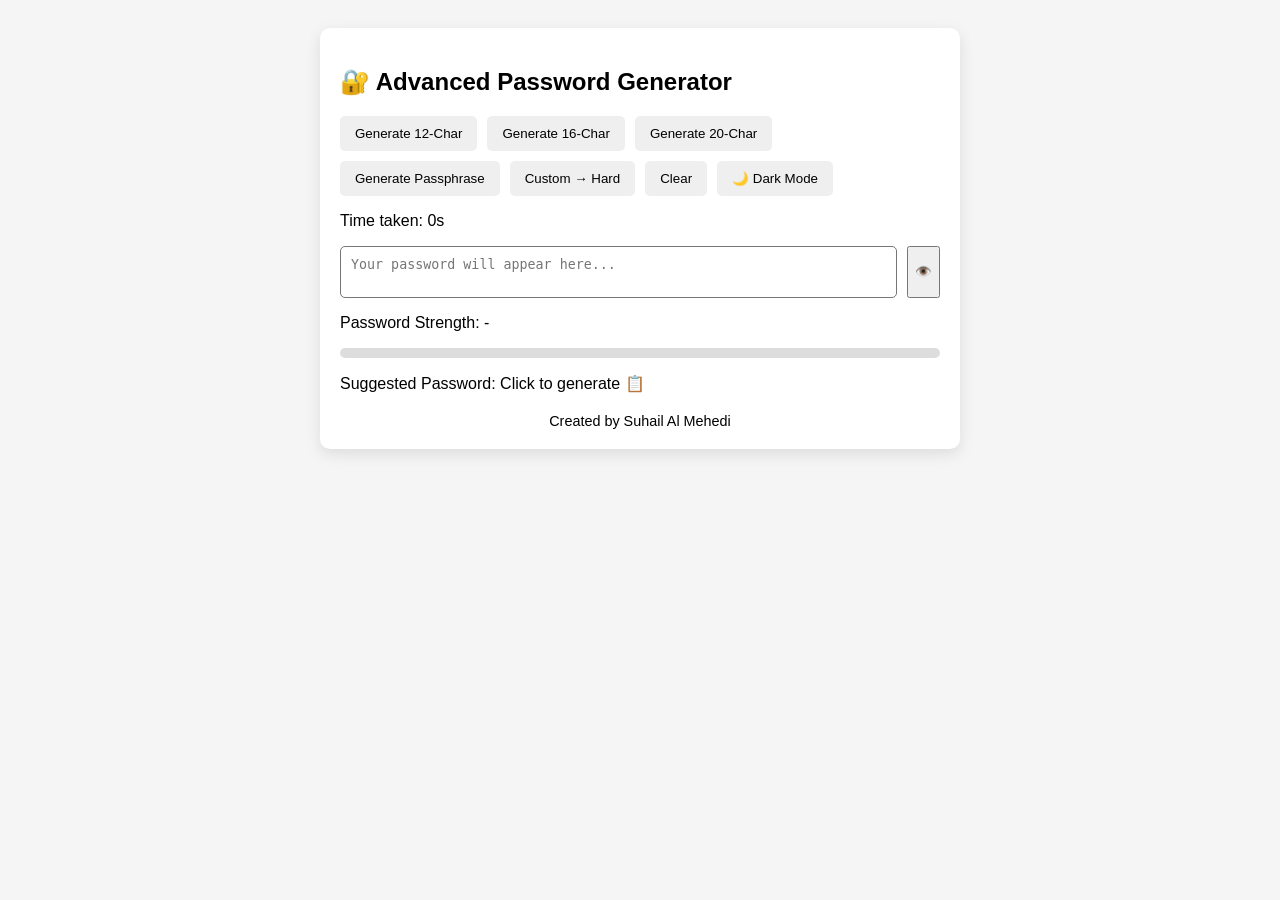
<file: index.html>
<!DOCTYPE html>
<html lang="en">
<head>
<meta charset="UTF-8">
<meta name="viewport" content="width=device-width, initial-scale=1.0">
<title>Advanced Password Generator</title>
<link rel="stylesheet" href="./style.css">
</head>
<body>
  <div class="container">
    <h2>🔐 Advanced Password Generator</h2>

    <div class="button-group">
      <button onclick="generatePassword(12)">Generate 12-Char</button>
      <button onclick="generatePassword(16)">Generate 16-Char</button>
      <button onclick="generatePassword(20)">Generate 20-Char</button>
      <button onclick="generatePassphrase()">Generate Passphrase</button>
      <button onclick="customToHard()">Custom → Hard</button>
      <button onclick="clearTextarea()">Clear</button>
      <button class="toggle-theme" onclick="toggleDarkMode()">🌙 Dark Mode</button>
    </div>

    <p id="timer">Time taken: 0s</p>
    
    <div class="password-container">
      <textarea id="output" placeholder="Your password will appear here..." oninput="checkStrength()"></textarea>
      <button class="toggle-visibility" onclick="toggleVisibility()">👁️</button>
    </div>
    
    <p id="strength">Password Strength: -</p>
    <div id="strength-bar"><div id="strength-fill"></div></div>

    <p>Suggested Password:
      <span id="suggestedPassword" onclick="copyPassword()">Click to generate</span>
      <span id="copyIcon" class="copy-icon">📋</span>
    </p>

    <footer>Created by Suhail Al Mehedi</footer>
  </div>

<script type="module" src="./main.js"></script>
</body>
</html>
</file>
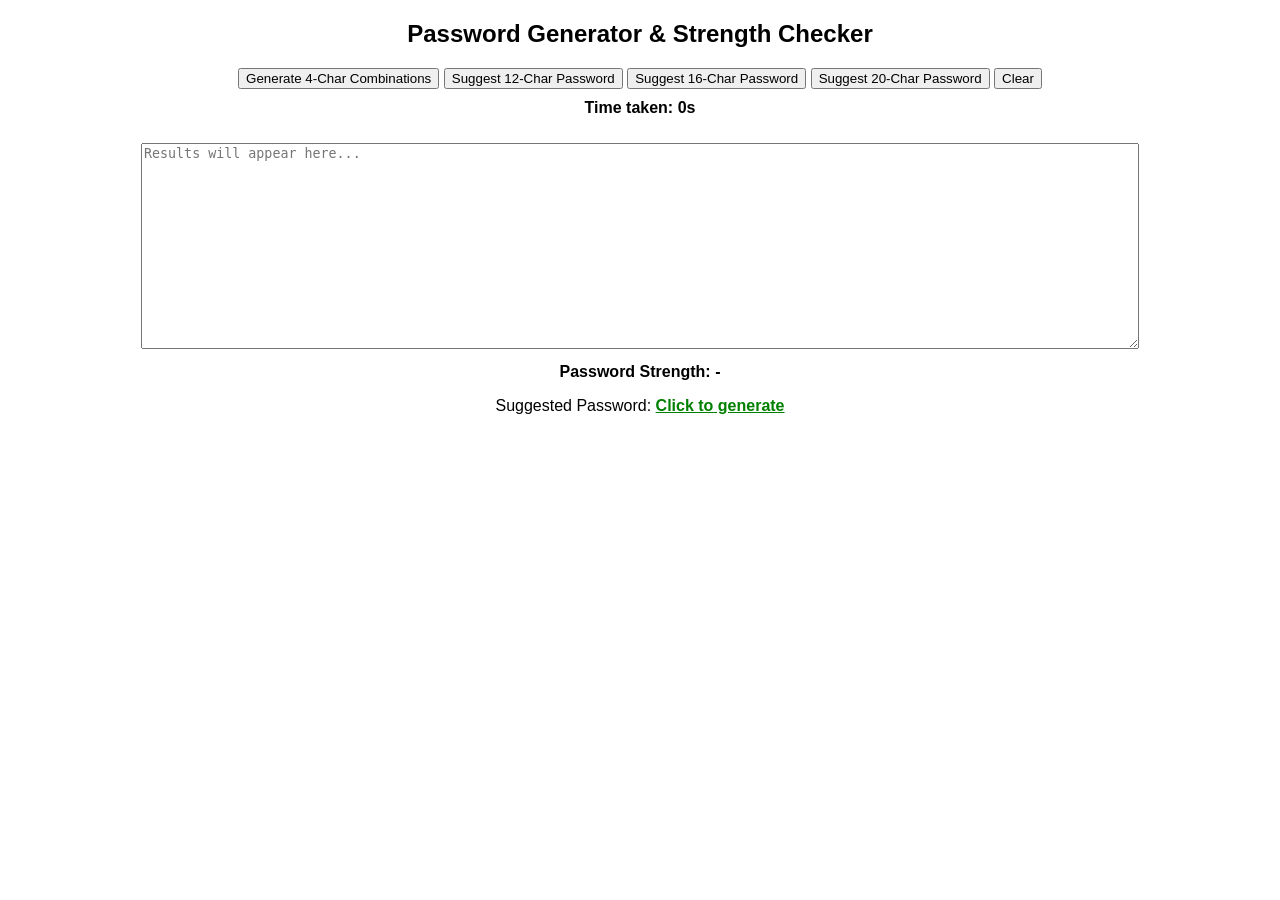
<file: Password checker.html>
<!DOCTYPE html>
<html lang="en">
<head>
    <meta charset="UTF-8">
    <meta name="viewport" content="width=device-width, initial-scale=1.0">
    <title>Password Generator & Strength Checker</title>
    <style>
        body {
            font-family: Arial, sans-serif;
            text-align: center;
            margin: 20px;
        }
        textarea {
            width: 80%;
            height: 200px;
            margin-top: 10px;
            resize: vertical;
        }
        #timer, #strength {
            font-weight: bold;
            margin-top: 10px;
        }
        #suggestedPassword {
            font-weight: bold;
            color: green;
            cursor: pointer;
            text-decoration: underline;
        }
    </style>
</head>
<body>
    <h2>Password Generator & Strength Checker</h2>
    <button onclick="generateCombinations()">Generate 4-Char Combinations</button>
    <button onclick="generatePassword(12)">Suggest 12-Char Password</button>
    <button onclick="generatePassword(16)">Suggest 16-Char Password</button>
    <button onclick="generatePassword(20)">Suggest 20-Char Password</button>
    <button onclick="clearTextarea()">Clear</button>
    
    <p id="timer">Time taken: 0s</p>
    <textarea id="output" placeholder="Results will appear here..." oninput="checkStrength()"></textarea>
    <p id="strength">Password Strength: -</p>
    <p>Suggested Password: <span id="suggestedPassword" onclick="copyPassword()">Click to generate</span></p>

    <script>
        function generateCombinations() {
            const charset = "abcdefghijklmnopqrstuvwxyzABCDEFGHIJKLMNOPQRSTUVWXYZ0123456789!\"#$%&'()*+,-./:;<=>?@[\\]^_`{|}~";
            let output = "";
            const len = charset.length;
            let limit = 1000; // Prevents browser lag
            let count = 0;

            let startTime = performance.now(); // Start timer

            for (let i = 0; i < len && count < limit; i++) {
                for (let j = 0; j < len && count < limit; j++) {
                    for (let k = 0; k < len && count < limit; k++) {
                        for (let l = 0; l < len && count < limit; l++) {
                            output += charset[i] + charset[j] + charset[k] + charset[l] + "\n";
                            count++;
                        }
                    }
                }
            }

            let endTime = performance.now(); // End timer
            let timeTaken = ((endTime - startTime) / 1000).toFixed(2); // Convert to seconds

            document.getElementById("output").value = output;
            document.getElementById("output").removeAttribute("readonly");
            document.getElementById("timer").innerText = `Time taken: ${timeTaken}s`;
            checkStrength(); // Update strength
        }

        function generatePassword(length) {
            const charset = "abcdefghijklmnopqrstuvwxyzABCDEFGHIJKLMNOPQRSTUVWXYZ0123456789!@#$%^&*()_+[]{}|;:,.<>?";
            let password = "";
            for (let i = 0; i < length; i++) {
                password += charset[Math.floor(Math.random() * charset.length)];
            }
            document.getElementById("suggestedPassword").innerText = password;
            checkStrength(password);
        }

        function copyPassword() {
            let password = document.getElementById("suggestedPassword").innerText;
            navigator.clipboard.writeText(password);
            alert("Password copied to clipboard!");
        }

        function clearTextarea() {
            document.getElementById("output").value = "";
            document.getElementById("strength").innerText = "Password Strength: -";
        }

        function checkStrength(password = "") {
            let text = password || document.getElementById("output").value;
            let strengthText = "Weak";
            let hasLower = /[a-z]/.test(text);
            let hasUpper = /[A-Z]/.test(text);
            let hasDigit = /\d/.test(text);
            let hasSymbol = /[!@#$%^&*()_+[\]{}|;:,.<>?]/.test(text);
            let length = text.length;

            let strengthScore = hasLower + hasUpper + hasDigit + hasSymbol;

            if (length > 12 && strengthScore >= 3) {
                strengthText = "Strong";
            } else if (length > 8 && strengthScore >= 2) {
                strengthText = "Medium";
            }

            document.getElementById("strength").innerText = `Password Strength: ${strengthText}`;
        }
    </script>
</body>
</html>
</file>
<file: style.css>
body {
  font-family: 'Arial', sans-serif;
  background: #f5f5f5;
  color: #000;
  display: flex;
  justify-content: center;
  padding: 20px;
}

body.dark-mode {
  background: #000;
  color: #fff;
}

.container {
  max-width: 600px;
  width: 100%;
  padding: 20px;
  background: #fff;
  box-shadow: 0 5px 15px rgba(0,0,0,0.1);
  border-radius: 10px;
}

body.dark-mode .container {
  background: #121212;
  box-shadow: 0 5px 15px rgba(255,255,255,0.05);
}

.button-group {
  display: flex;
  flex-wrap: wrap;
  gap: 10px;
  margin-bottom: 15px;
}

.button-group button {
  padding: 10px 15px;
  border: none;
  border-radius: 5px;
  cursor: pointer;
  transition: all 0.2s;
}

.button-group button:hover {
  box-shadow: 0 3px 8px rgba(0,0,0,0.2);
}

.password-container {
  display: flex;
  gap: 10px;
  margin-bottom: 10px;
}

#output {
  flex: 1;
  padding: 10px;
  border-radius: 5px;
  resize: none;
}

#strength-bar {
  width: 100%;
  height: 10px;
  background: #ddd;
  border-radius: 5px;
  margin-bottom: 10px;
  overflow: hidden;
}

#strength-fill {
  height: 100%;
  width: 0%;
  background: blue;
  transition: width 0.3s;
}

footer {
  text-align: center;
  margin-top: 20px;
  font-size: 0.9em;
}
</file>
